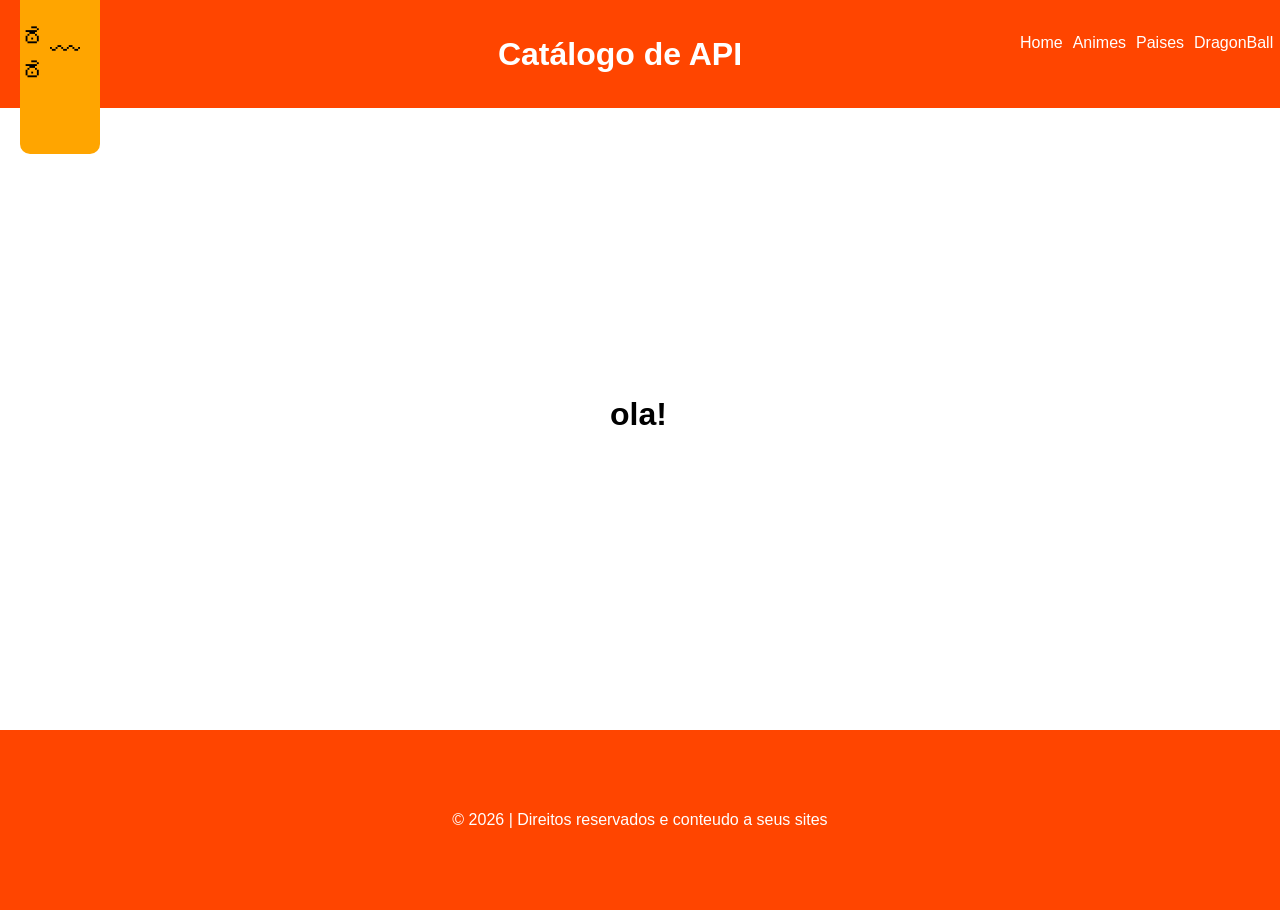
<file: index.html>
<!DOCTYPE html>
<html lang="pt-br">

<head>
    <meta charset="UTF-8">
    <meta name="viewport" content="width=device-width, initial-scale=1.0">
    <title>Catálogo de API pública</title>
    
    <link rel="stylesheet" href="css/style.css">
</head>

<body>
    <header>
        <div class="logo">
            <p></p>
        </div>
        <h1>Catálogo de API</h1>
        <div class="pagesLinks">
             <a href="index.html">Home</a>
             <a href="html/api1.html">Animes</a>
             <a href="html/api2.html">Paises</a>
             <a href="html/api3.html">DragonBall</a>
        </div>
    </header>
    <main>
        <div class="textTitle">
            <h1>ola! Navegue pelo header e veja os conteudos!</h1>
        </div>
    </main>
    <footer>
        <p>&copy 2026 | Direitos reservados e conteudo a seus sites</p>
    </footer>
</body>

</html>
</file>
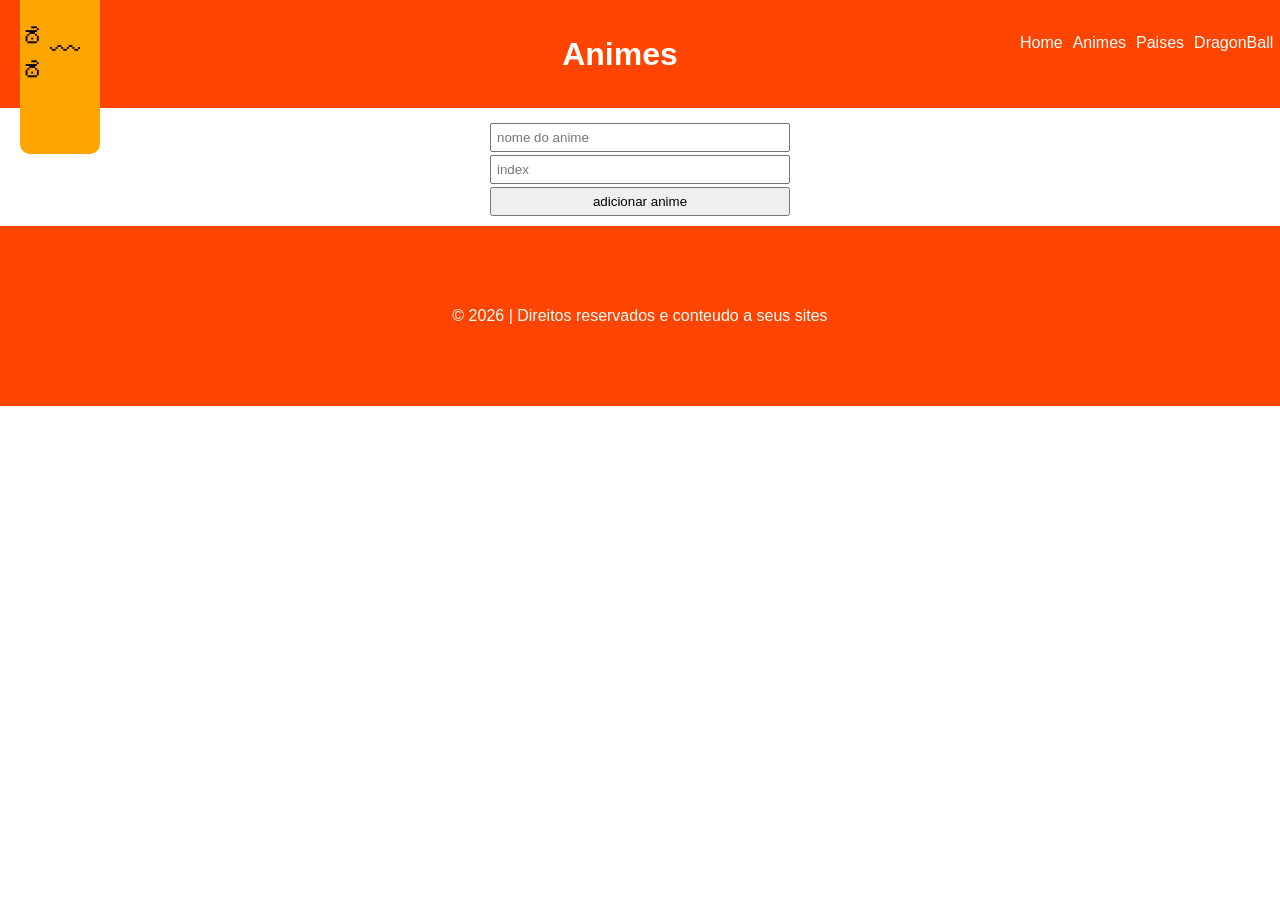
<file: html/api1.html>
<!DOCTYPE html>
<html lang="pt-br">

<head>
    <meta charset="UTF-8">
    <meta name="viewport" content="width=device-width, initial-scale=1.0">
    <title>Catálogo de API pública</title>
    <script src="../js/script.js" defer></script>
    <link rel="stylesheet" href="../css/style1.css">
</head>

<body>
    <header>
        <div class="logo">
            <p></p>
        </div>
        <h1>Animes</h1>
        <div class="pagesLinks">
            <div class="pagesLinks">
                <a href="../index.html">Home</a>
                <a href="../html/api1.html">Animes</a>
                <a href="../html/api2.html">Paises</a>
                <a href="../html/api3.html">DragonBall</a>
            </div>
        </div>
    </header>
    <main>
        <div class="animeContainer"></div>
    </main>
     <div class="addAnimeContainer">
            <input type="text" id="nomeAnime" placeholder="nome do anime">
            <input type="number" id="indexAnime" placeholder="index">
            <button onclick="newCard()">adicionar anime</button>
        </div>
    <footer>
        <p>&copy 2026 | Direitos reservados e conteudo a seus sites</p>
    </footer>
</body>

</html>
</file>
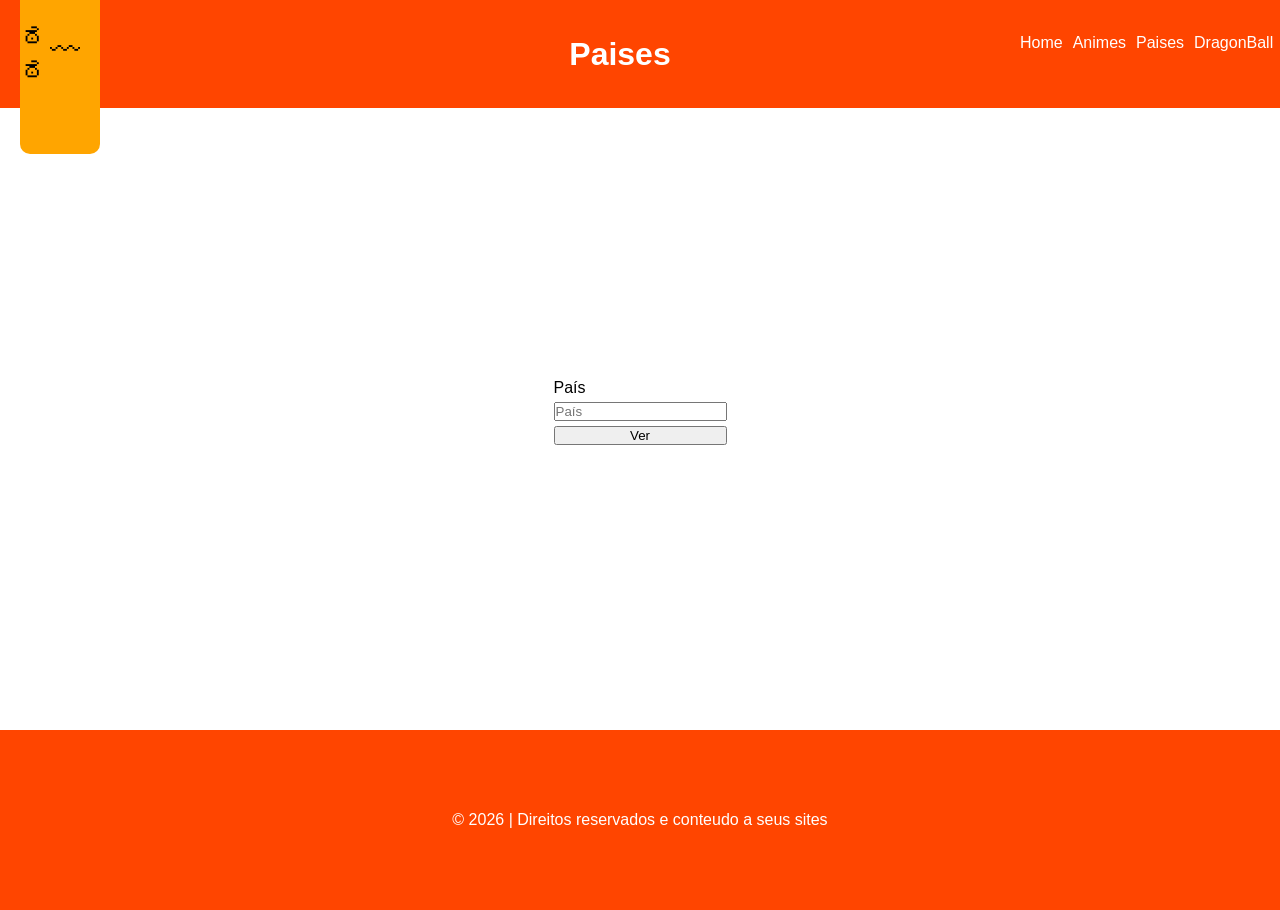
<file: html/api2.html>
<!DOCTYPE html>
<html lang="pt-br">

<head>
    <meta charset="UTF-8">
    <meta name="viewport" content="width=device-width, initial-scale=1.0">
    <title>Catálogo de API pública</title>
    <script src="../js/script2.js" defer></script>
    <link rel="stylesheet" href="../css/style2.css">
</head>

<body>
    <header>
        <div class="logo">
            <p></p>
        </div>
        <h1>Paises</h1>
        <div class="pagesLinks">
            <div class="pagesLinks">
                <a href="../index.html">Home</a>
                <a href="../html/api1.html">Animes</a>
                <a href="../html/api2.html">Paises</a>
                <a href="../html/api3.html">DragonBall</a>
            </div>
        </div>
    </header>
    <main>
        <div class="conteudoContainer">
            <label for="pais">País</label>
            <input type="text" id="pais" placeholder="País">
            <button onclick="getAPI1()">Ver</button>
            <div class="paisesContainer"></div>
        </div>
    </main>
    <footer>
        <p>&copy 2026 | Direitos reservados e conteudo a seus sites</p>
    </footer>
</body>

</html>
</file>
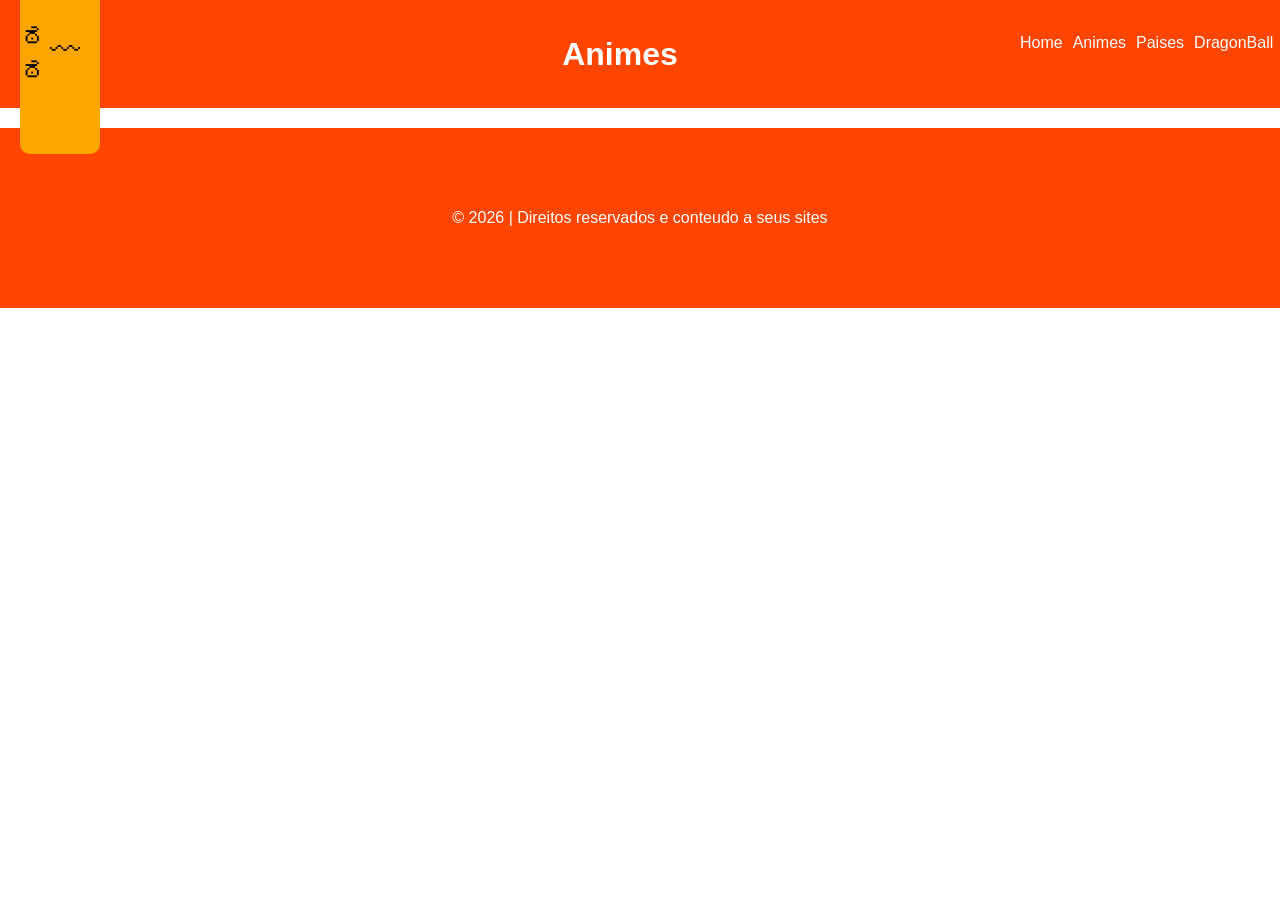
<file: html/api3.html>
<!DOCTYPE html>
<html lang="pt-br">

<head>
    <meta charset="UTF-8">
    <meta name="viewport" content="width=device-width, initial-scale=1.0">
    <title>Catálogo de API pública</title>
    <script src="../js/script3.js" defer></script>
    <link rel="stylesheet" href="../css/style3.css">
</head>

<body>
    <header>
        <div class="logo">
            <p></p>
        </div>
        <h1>Animes</h1>
        <div class="pagesLinks">
            <div class="pagesLinks">
             <a href="../index.html">Home</a>
             <a href="../html/api1.html">Animes</a>
             <a href="../html/api2.html">Paises</a>
             <a href="../html/api3.html">DragonBall</a>
        </div>
        </div>
    </header>
    <main>
        <div class="animeContainer"></div>
    </main>
    <footer>
        <p>&copy 2026 | Direitos reservados e conteudo a seus sites</p>
    </footer>
</body>

</html>
</file>
<file: css/style.css>
* {
    font-family: Arial, Helvetica, sans-serif;
    margin: 0;
    padding: 0;
}

/* header  */
header {
    height: 12vh;
    padding: 0 20px;
    display: flex;
    background-color: orangered;
    justify-content: space-between;
    align-items: center;
    
}
.logo{
    display: flex;
    justify-content: center;
    align-items: center;
    width: 80px;
    margin-right: 120px;
    height: 200px;
    border-radius: 10px;
    background-color: orange;
    color: black;
    font-size: 30px;
}
.logo p::after{
    content: "ಠ﹏ಠ";
}
.logo:hover p::after{
  content: "ಠಿ_ಠ";


}
.pagesLinks{
    margin-right: 40px;
    width: 200px;
    height: 10vh;
    display: flex;
    gap: 10px;
}
.pagesLinks a{
    position: relative;
    padding: 25px 0;
}
.pagesLinks a:hover{
    color: rgb(253, 234, 198);
}
.pagesLinks a::after{
    content: "";
    position: absolute;
    display: block;
    left: 0;
    width: 0%;
    border-bottom: 2px solid;
    transition: 0.3s ease;
}
.pagesLinks  a:hover::after{
    width: 100%;
}
header h1{
    color: white;
}

header a{
    color: white;
    text-decoration: none;
}

/* main  */
main{
    display: flex;
    height: 68vh;
    justify-content: center;
    align-items: center;
    transition: 5s;
    cursor: pointer;
}
.textTitle{
    display: flex;
    width: 60px;
    height: 37px;
    overflow: hidden;
    transition: 4s;
}
main:hover .textTitle{
    width: 750px;
}
/* footer  */
footer {
    margin-top: 10px;
    background-color:  orangered;
    color: white;
    display: flex;
    flex-direction: column;
    gap: 10px;
    height: 20vh;
    justify-content: center;
     /* justify-content: flex-end; */
    align-items: center;

}

footer a {
    color: white;
    text-decoration: none;
}

footer a:hover {
    color: rgb(239, 250, 215);
}
</file>
<file: css/style1.css>
* {
    font-family: Arial, Helvetica, sans-serif;
    margin: 0;
    padding: 0;
}

/* header  */
header {
    height: 12vh;
    padding: 0 20px;
    display: flex;
    background-color: orangered;
    justify-content: space-between;
    align-items: center;

}

.logo {
    display: flex;
    justify-content: center;
    align-items: center;
    width: 80px;
    margin-right: 120px;
    height: 200px;
    border-radius: 10px;
    background-color: orange;
    color: black;
    font-size: 30px;
}

.logo p::after {
    content: "ಠ﹏ಠ";
}

.logo:hover p::after {
    content: "눈_눈";
    /* font-size: 20px; */

}

.pagesLinks {
    margin-right: 40px;
    width: 200px;
    height: 10vh;
    display: flex;
    gap: 10px;
}

.pagesLinks a {
    position: relative;
    padding: 25px 0;
}

.pagesLinks a:hover {
    color: rgb(253, 234, 198);
}

.pagesLinks a::after {
    content: "";
    position: absolute;
    display: block;
    left: 0;
    width: 0%;
    border-bottom: 2px solid;
    transition: 0.3s ease;
}

.pagesLinks a:hover::after {
    width: 100%;
}

header h1 {
    color: white;
}

header a {
    color: white;
    text-decoration: none;
}

/* main  */
main {
    display: grid;
    flex-direction: column;
    justify-content: center;
    align-items: center;
}

.animeContainer {
    display: grid;
    margin-top: 10px;
    grid-template-columns: repeat(3, 1fr);
    gap: 10px;
    overflow-x: auto;
    /*scroll-snap-type: x mandatory; */
}

.animeCardPosition {
    padding: 10px;
    width: 320px;
    height: 130vh;
}

.animeCard {
    position: relative;
    padding: 10px;
    display: flex;
    flex-direction: column;
    gap: 7px;
    background-color: rgb(159, 196, 198);
    border-radius: 5px;
    /* scroll-snap-align:center;
    scroll-snap-stop: always;  */
    /* para nao pular */
    z-index: 3;
    border-bottom: 3px solid rgb(129, 157, 158);
}

.animeCard:hover {
    z-index: 10;
}

.textContainer {
    padding: 5px;
}

.synopsis {

    height: 90px;
    overflow: hidden;
    transition: 2s;
}

.synopsis:hover {
    height: 550px;
}

.title {
    height: 30px;
    overflow: hidden;
    transition: 0.5s;
}

.title:hover {
    height: 60px;
}

iframe {
    width: 100%;
    height: 200px;
}

hr {
    border-bottom: 2px;
}

.addAnimeContainer{
    position: relative;
    left: 50%;
    transform: translate(-50%);
    margin-top: 5px;
    display: flex;
    flex-direction: column;
    width: 300px;
    gap: 3px;
}
.addAnimeContainer input{
    padding: 5px;
}
.addAnimeContainer button{
    padding: 5px;
}


/* footer  */
footer {
    margin-top: 10px;
    background-color: orangered;
    color: white;
    display: flex;
    flex-direction: column;
    gap: 10px;
    height: 20vh;
    justify-content: center;
    /* justify-content: flex-end; */
    align-items: center;

}

footer a {
    color: white;
    text-decoration: none;
}

footer a:hover {
    color: rgb(239, 250, 215);
}
</file>
<file: css/style2.css>
* {
    font-family: Arial, Helvetica, sans-serif;
    margin: 0;
    padding: 0;
}

/* header  */
header {
    height: 12vh;
    padding: 0 20px;
    display: flex;
    background-color: orangered;
    justify-content: space-between;
    align-items: center;

}

.logo {
    display: flex;
    justify-content: center;
    align-items: center;
    width: 80px;
    margin-right: 120px;
    height: 200px;
    border-radius: 10px;
    background-color: orange;
    color: black;
    font-size: 30px;
}

.logo p::after {
    content: "ಠ﹏ಠ";
}

.logo:hover p::after {
    content: "ಠ▃ಠ";


}

.pagesLinks{
    margin-right: 40px;
    width: 200px;
    height: 10vh;
    display: flex;
    gap: 10px;
}
.pagesLinks a{
    position: relative;
    padding: 25px 0;
}
.pagesLinks a:hover{
    color: rgb(253, 234, 198);
}
.pagesLinks a::after{
    content: "";
    position: absolute;
    display: block;
    left: 0;
    width: 0%;
    border-bottom: 2px solid;
    transition: 0.3s ease;
}
.pagesLinks  a:hover::after{
    width: 100%;
}

header h1 {
    color: white;
}

header a {
    color: white;
    text-decoration: none;
}

/* main  */
main {
    height: 68vh;
    display: flex;
    justify-content: center;
    align-items: center;
}

.conteudoContainer {
    
    display: flex;
    flex-direction: column;
    gap: 5px;

}

/* footer  */
footer {
    margin-top: 10px;
    background-color: orangered;
    color: white;
    display: flex;
    flex-direction: column;
    gap: 10px;
    height: 20vh;
    justify-content: center;
    /* justify-content: flex-end; */
    align-items: center;

}

footer a {
    color: white;
    text-decoration: none;
}

footer a:hover {
    color: rgb(239, 250, 215);
}
</file>
<file: css/style3.css>
* {
    font-family: Arial, Helvetica, sans-serif;
    margin: 0;
    padding: 0;
}

/* header  */
header {
    height: 12vh;
    padding: 0 20px;
    display: flex;
    background-color: orangered;
    justify-content: space-between;
    align-items: center;

}

.logo {
    display: flex;
    justify-content: center;
    align-items: center;
    width: 80px;
    margin-right: 120px;
    height: 200px;
    border-radius: 10px;
    background-color: orange;
    color: black;
    font-size: 30px;
}

.logo p::after {
    content: "ಠ﹏ಠ";
}

.logo:hover p::after {
    content: "X﹏X";
    /* font-size: 18px;  */

}

.pagesLinks {
    margin-right: 40px;
    width: 200px;
    height: 10vh;
    display: flex;
    gap: 10px;
}

.pagesLinks a {
    position: relative;
    padding: 25px 0;
}

.pagesLinks a:hover {
    color: rgb(253, 234, 198);
}

.pagesLinks a::after {
    content: "";
    position: absolute;
    display: block;
    left: 0;
    width: 0%;
    border-bottom: 2px solid;
    transition: 0.3s ease;
}

.pagesLinks a:hover::after {
    width: 100%;
}

header h1 {
    color: white;
}

header a {
    color: white;
    text-decoration: none;
}

/* main  */
main {
    display: grid;
    flex-direction: column;
    justify-content: center;
    align-items: center;
}

.animeContainer {
    display: grid;
    margin-top: 10px;
    grid-template-columns: repeat(3, 1fr);
    gap: 10px;
    overflow-x: auto;
    /*scroll-snap-type: x mandatory; */
}

.animeCardPosition {
    padding: 10px;
    width: 320px;
    height: 130vh;
}

.animeCard {
    position: relative;
    padding: 10px;
    display: flex;
    flex-direction: column;
    gap: 7px;
    background-color: rgb(159, 196, 198);
    border-radius: 5px;
    /* scroll-snap-align:center;
    scroll-snap-stop: always;  */
    /* para nao pular */
    z-index: 3;
    border-bottom: 3px solid rgb(129, 157, 158);
}

.animeCard:hover {
    z-index: 10;
}

.textContainer {
    padding: 5px;
}

img {
    width: auto;
    height: 90vh;
    overflow: hidden;
    transition: 2s;
}

img:hover {
    height: auto;
}

hr {
    border-bottom: 2px;
}

/* footer  */
footer {
    margin-top: 10px;
    background-color: orangered;
    color: white;
    display: flex;
    flex-direction: column;
    gap: 10px;
    height: 20vh;
    justify-content: center;
    /* justify-content: flex-end; */
    align-items: center;

}

footer a {
    color: white;
    text-decoration: none;
}

footer a:hover {
    color: rgb(239, 250, 215);
}
</file>
